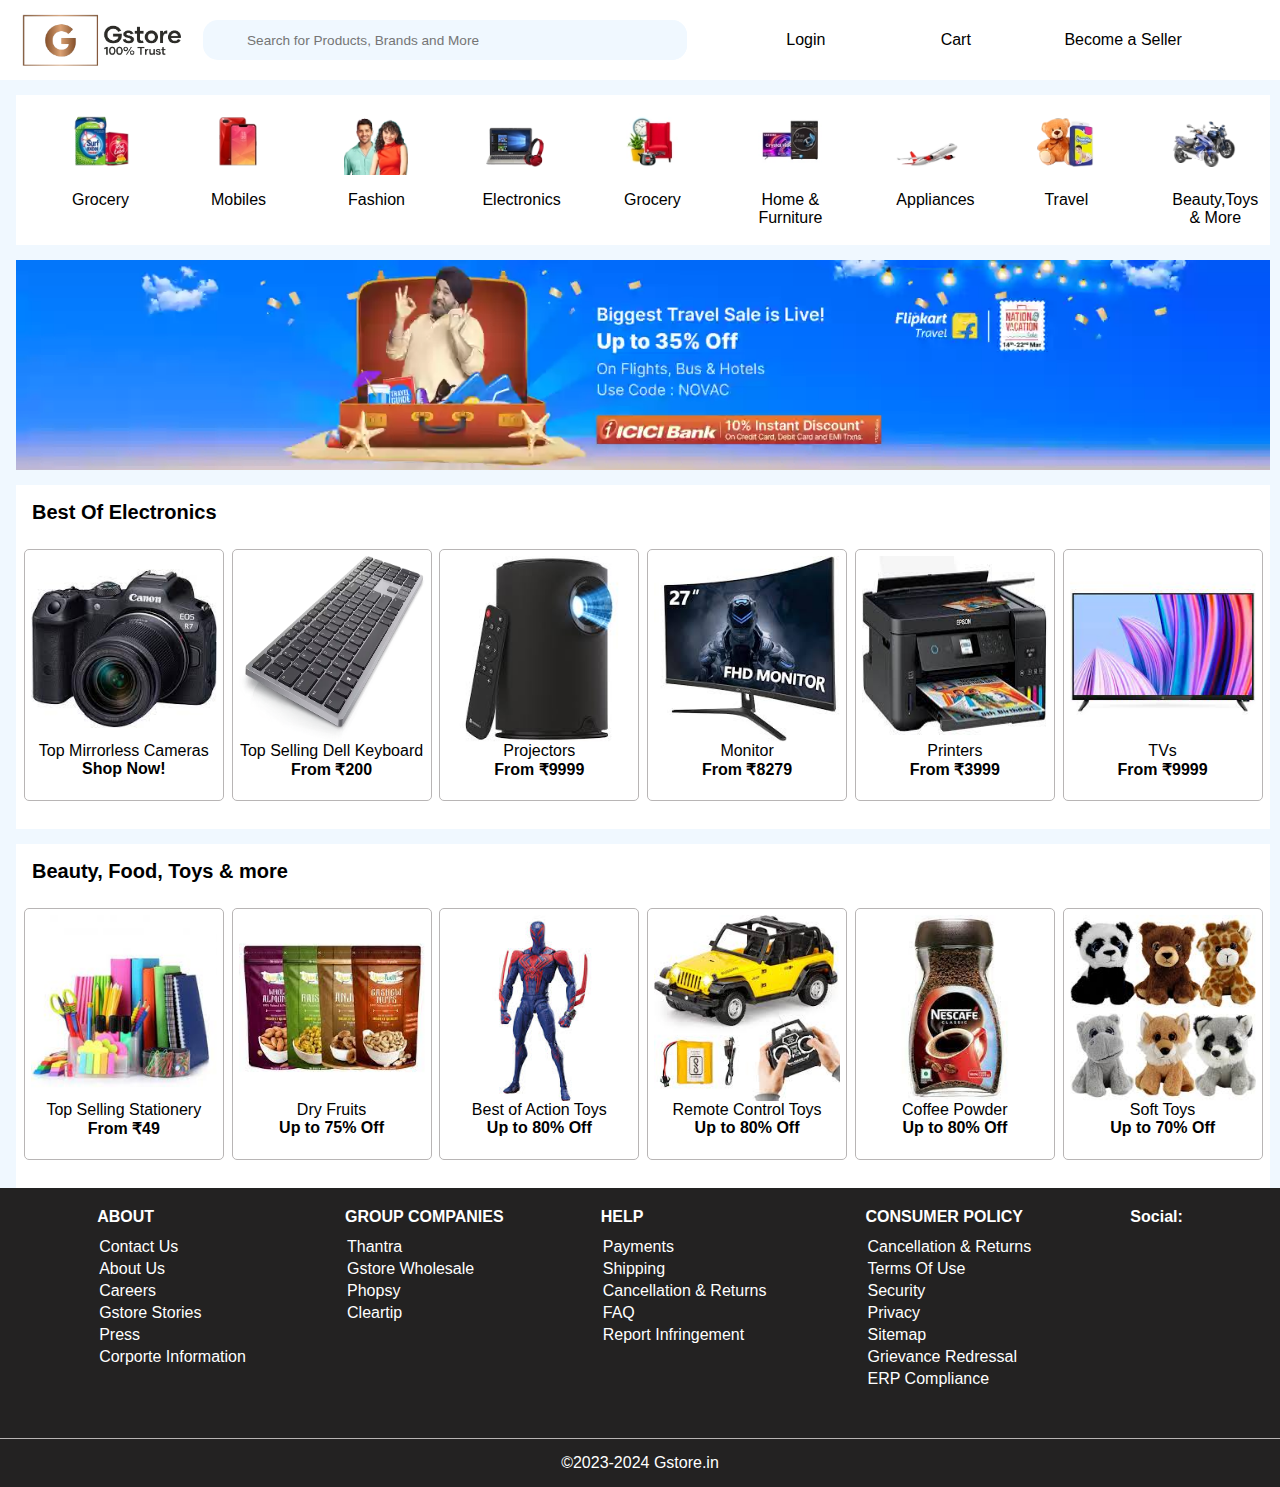
<file: index.html>
<!DOCTYPE html>
<html lang="en">

<head>
    <meta charset="UTF-8">
    <meta name="viewport" content="width=device-width, initial-scale=1.0">
    <title>Gstore</title>
    <link rel="stylesheet" href="style.css">
    <link rel="stylesheet" href="https://cdnjs.cloudflare.com/ajax/libs/font-awesome/6.5.1/css/all.min.css"
        integrity="sha512-DTOQO9RWCH3ppGqcWaEA1BIZOC6xxalwEsw9c2QQeAIftl+Vegovlnee1c9QX4TctnWMn13TZye+giMm8e2LwA=="
        crossorigin="anonymous" referrerpolicy="no-referrer" />
</head>

<body>
    <header>
        <div class="navbar">
            <div class="nav-logo">
                <div class="logo">
                </div>
            </div>
            <div class="search-bar">
                <div class="search-icon">
                    <i class="fa-solid fa-magnifying-glass"></i>
                </div>
                <input type="text" placeholder="Search for Products, Brands and More">
            </div>

            <div class="container">
                <div class="account">
                    <i class="fa-regular fa-user"></i>          
                    <a href="#"><span>Login</span></a>
                    <i class="fa-solid fa-chevron-down"></i>
                </div>

                <div class="cart">
                    <i class="fa-solid fa-cart-shopping"></i>
                    <span>Cart</span>
                </div>

                <div class="seller">
                    <i class="fa-solid fa-shop"></i>
                    <span>Become a Seller</span>
                </div>

                <div class="drop-down">
                    <a href=""><i class="fa-solid fa-ellipsis-vertical"></i></a>
                </div>
            </div>
        </div>
    </header>

    <div class="section2">
        <div class="box1">
            <div class="box-content">
                <div class="img1" style="background-image: url(images/section2-img/img1_sec2.jpg);"></div>
                <span>Grocery</span>
            </div>
        </div>
        <div class="box1">
            <div class="box-content">
                <div class="img1" style="background-image: url(images/section2-img/img2_sec2.jpg);"></div>
                <span>Mobiles</span>
            </div>
        </div>
        <div class="box1">
            <div class="box-content">
                <div class="img1" style="background-image: url(images/section2-img/img3_sec2.jpg);"></div>
                <span>Fashion</span>
            </div>
        </div>
        <div class="box1">
            <div class="box-content">
                <div class="img1" style="background-image: url(images/section2-img/img4_sec2.jpg);"></div>
                <span>Electronics</span>
            </div>
        </div>
        <div class="box1">
            <div class="box-content">
                <div class="img1" style="background-image: url(images/section2-img/img5_sec2.jpg);"></div>
                <span>Grocery</span>
            </div>
        </div>
        <div class="box1">
            <div class="box-content">
                <div class="img1" style="background-image: url(images/section2-img/img6_sec2.jpg);"></div>
                <span>Home &
                    Furniture
                </span>
            </div>
        </div>
        <div class="box1">
            <div class="box-content">
                <div class="img1" style="background-image: url(images/section2-img/img7_sec2.jpg);"></div>
                <span>Appliances</span>
            </div>
        </div>
        <div class="box1">
            <div class="box-content">
                <div class="img1" style="background-image: url(images/section2-img/img8_sec2.jpg);"></div>
                <span>Travel</span>
            </div>
        </div>
        <div class="box1">
            <div class="box-content">
                <div class="img1" style="background-image: url(images/section2-img/img9_sec2.jpg);"></div>
                <span>Beauty,Toys & More</span>
            </div>
        </div>
    </div>

    <div class="slider">

    </div>

    <div class="item-box1">
        <div class="content">
            Best Of Electronics
        </div>
    </div>

    <div class="section3">
        <div class="box2">
            <div class="box2-content">
                <div class="img2" style="background-image: url(images/section3-img/img1_sec3.png);"></div>
                <p>Top Mirrorless Cameras</p>
                <p class="cost">Shop Now!</p>
            </div>
        </div>
        <div class="box2">
            <div class="box2-content">
                <div class="img2" style="background-image: url(images/section3-img/img2_sec3.png);"></div>
                <p>Top Selling Dell Keyboard</p>
                <p class="cost">From ₹200</p>
            </div>
        </div>
        <div class="box2">
            <div class="box2-content">
                <div class="img2" style="background-image: url(images/section3-img/img3_sec3.png);"></div>
                <p>Projectors</p>
                <p class="cost">From ₹9999</p>
            </div>
        </div>
        <div class="box2">
            <div class="box2-content">
                <div class="img2" style="background-image: url(images/section3-img/img4_sec3.png);"></div>
                <p>Monitor</p>
                <p class="cost">From ₹8279</p>
            </div>
        </div>
        <div class="box2">
            <div class="box2-content">
                <div class="img2" style="background-image: url(images/section3-img/img5_sec3.png);"></div>
                <p>Printers</p>
                <p class="cost">From ₹3999</p>
            </div>
        </div>
        <div class="box2">
            <div class="box2-content">
                <div class="img2" style="background-image: url(images/section3-img/img6_sec3.png);"></div>
                <p>TVs</p>
                <p class="cost">From ₹9999</p>
            </div>
        </div>
    </div>

    <!-- Section 4 same as Section 3-->
    <div class="item-box1">
        <div class="content">
            Beauty, Food, Toys & more
        </div>
    </div>

    <div class="section3">
        <div class="box2">
            <div class="box2-content">
                <div class="img2" style="background-image: url(images/section3-img/img1_sec4.png);"></div>
                <p>Top Selling Stationery</p>
                <p class="cost">From ₹49</p>
            </div>
        </div>
        <div class="box2">
            <div class="box2-content">
                <div class="img2" style="background-image: url(images/section3-img/img2_sec4.png);"></div>
                <p>Dry Fruits</p>
                <p class="cost">Up to 75% Off</p>
            </div>
        </div>
        <div class="box2">
            <div class="box2-content">
                <div class="img2" style="background-image: url(images/section3-img/img3_sec4.png);"></div>
                <p>Best of Action Toys</p>
                <p class="cost">Up to 80% Off</p>
            </div>
        </div>
        <div class="box2">
            <div class="box2-content">
                <div class="img2" style="background-image: url(images/section3-img/img4_sec4.png);"></div>
                <p>Remote Control Toys</p>
                <p class="cost">Up to 80% Off</p>
            </div>
        </div>
        <div class="box2">
            <div class="box2-content">
                <div class="img2" style="background-image: url(images/section3-img/img5_sec4.png);"></div>
                <p>Coffee Powder</p>
                <p class="cost">Up to 80% Off</p>
            </div>
        </div>
        <div class="box2">
            <div class="box2-content">
                <div class="img2" style="background-image: url(images/section3-img/img6_sec4.png);"></div>
                <p>Soft Toys</p>
                <p class="cost">Up to 70% Off</p>
            </div>
        </div>
    </div>

    <footer>
        <div class="foot-panel">
            <ul>
                <p >ABOUT</p>
                <li>Contact Us</li>
                <li>About Us</li>
                <li>Careers</li>
                <li>Gstore Stories</li>
                <li>Press</li>
                <li>Corporte Information</li>
            </ul>
            <ul>
                <p >GROUP COMPANIES</p>
                <li>Thantra</li>
                <li>Gstore Wholesale</li>
                <li>Phopsy</li>
                <li>Cleartip</li>
            </ul>
            <ul>
                <p >HELP</p>
                <li>Payments</li>
                <li>Shipping</li>
                <li>Cancellation & Returns</li>
                <li>FAQ</li>
                <li>Report Infringement</li>
            </ul>
            <ul>
                <p >CONSUMER POLICY</p>
                <li>Cancellation & Returns</li>
                <li>Terms Of Use</li>
                <li>Security</li>
                <li>Privacy</li>
                <li>Sitemap</li>
                <li>Grievance Redressal</li>
                <li>ERP Compliance</li>
            </ul>
            <ul>
                <p>Social:</p>
                <i class="fa-brands fa-facebook"></i>
                <i class="fa-brands fa-instagram"></i>
                <i class="fa-brands fa-twitter"></i>
                <i class="fa-brands fa-youtube"></i>
            </ul>
        </div>
        <div class="foot-panel-bottom">
            ©2023-2024 Gstore.in
        </div>
    </footer>


</body>

</html>
</file>
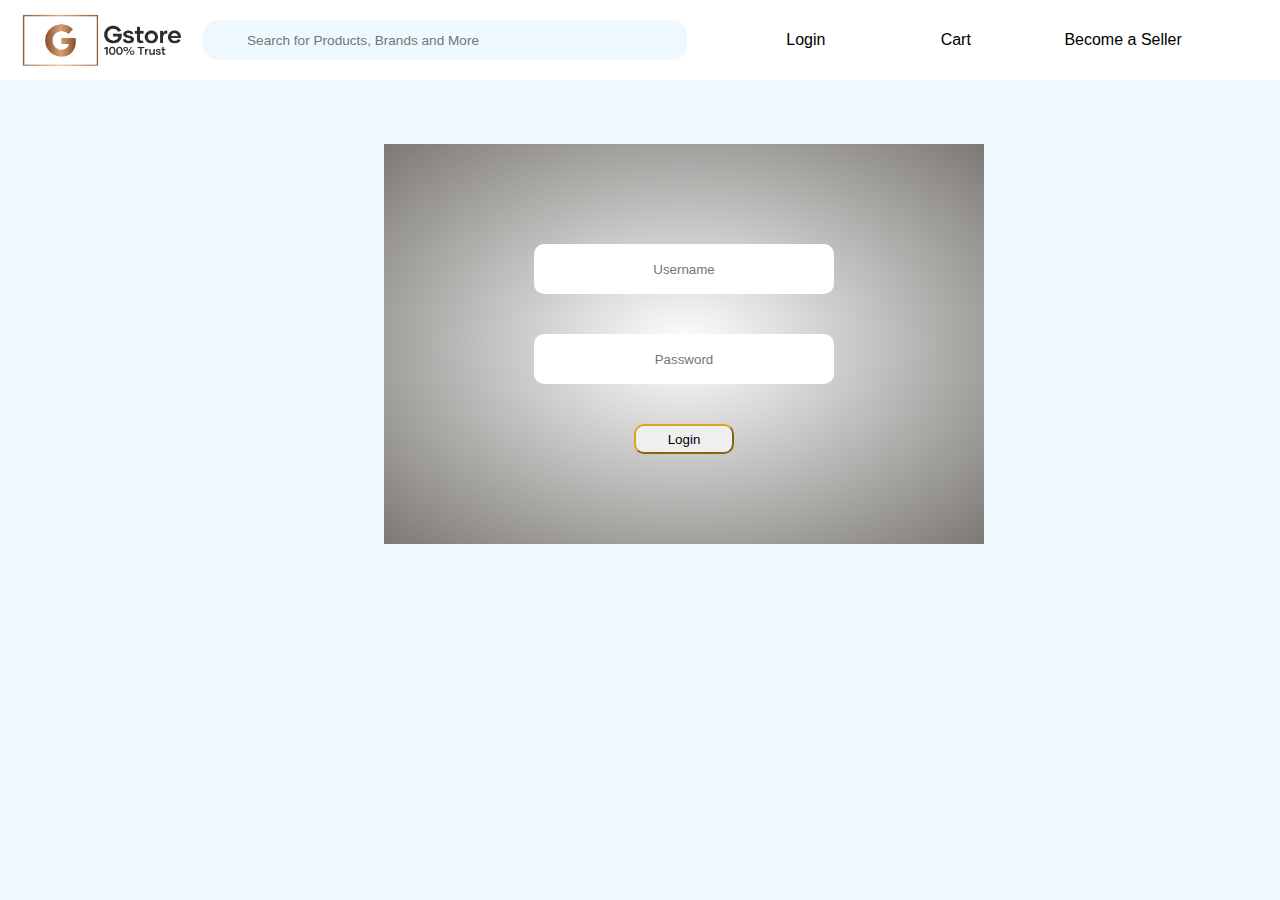
<file: login.html>
<!DOCTYPE html>
<html lang="en">
<head>
    <meta charset="UTF-8">
    <meta name="viewport" content="width=device-width, initial-scale=1.0">
    <title>Gstore Login</title>
    <link rel="stylesheet" href="style.css">
    <link rel="stylesheet" href="https://cdnjs.cloudflare.com/ajax/libs/font-awesome/6.5.1/css/all.min.css"
        integrity="sha512-DTOQO9RWCH3ppGqcWaEA1BIZOC6xxalwEsw9c2QQeAIftl+Vegovlnee1c9QX4TctnWMn13TZye+giMm8e2LwA=="
        crossorigin="anonymous" referrerpolicy="no-referrer" />
</head>
<body>
    <header>
        <div class="navbar">
            <div class="nav-logo">
                <div class="logo">
                </div>
            </div>
            <div class="search-bar">
                <div class="search-icon">
                    <i class="fa-solid fa-magnifying-glass"></i>
                </div>
                <input type="text" placeholder="Search for Products, Brands and More">
            </div>

            <div class="container">
                <div class="account">
                    <i class="fa-regular fa-user"></i>          
                    <a href="#"><span>Login</span></a>
                    <i class="fa-solid fa-chevron-down"></i>
                </div>

                <div class="cart">
                    <i class="fa-solid fa-cart-shopping"></i>
                    <span>Cart</span>
                </div>

                <div class="seller">
                    <i class="fa-solid fa-shop"></i>
                    <span>Become a Seller</span>
                </div>

                <div class="drop-down">
                    <a href=""><i class="fa-solid fa-ellipsis-vertical"></i></a>
                </div>
            </div>
        </div>
    </header>

    <div class="login">
        <input type="text" placeholder="Username">
        <input type="password" placeholder="Password">
        <a href="#"><button>Login</button></a>

        
    </div>
</body>
</html>
</file>
<file: style.css>
*{
    padding: 0;
    margin: 0;
    box-sizing: border-box;
}
body{
    font-family: 'Gill Sans', 'Gill Sans MT', Calibri, 'Trebuchet MS', sans-serif;
    background-color: aliceblue;
}
.navbar{
    background-color: #ffffff;
    height: 80px;
    width: 100%;
    display: flex;
    align-items: center;
    justify-content: space-evenly;
}
.nav-logo{
    width: 160px;
    
}
.logo{
    background-image: url("images/logo.png");
    background-size: cover;
    height: 52px;
    width: 100%;
    
}
.search-bar{
    display: flex;
    justify-content: center;
    align-items: center;
    background-color: aliceblue;
    border-radius: 15px;
}
.search-icon{
    display: flex;
    justify-content: center;
    align-items: center;
    font-size: 1rem;
    height: 40px;
    width: 44px;
  

}
.search-bar input{
    width: 440px;
    height: 40px;
    border: none;
    background-color: aliceblue;
    border: none;
    border-radius: 15px;
    font-size: .85rem;
}
.container{
    display: flex;
    justify-content: space-evenly;
    align-items: center;
    width: 550px;
    cursor: pointer;

}
.account{
    width: 130px;
    height: 42px;
    display: flex;
    justify-content: space-evenly;
    align-items: center;
    
}
.account a{
    text-decoration: none;
    color: black;

}


.cart{
    width: 105px;
    height:28px;
    display: flex;
    justify-content: center;
    align-items: center;
}

.seller{
    display: flex;
    justify-content: space-evenly;
    align-items: center;
    width: 153px;
    height: 24px;
}

.section2{
  display: flex;
  justify-content: space-evenly;
  background-color: #ffffff;
  margin-top: 15px;
  width: 98%;
  margin-left: 1rem;    
}

.box1{
    display: flex;
    width: 10%;
    height: 150px;
    padding: 16px;
    transition: transform 0.3s ease, box-shadow 0.3s ease;
}
.box1:hover{
    transform: translateY(-5px);
    box-shadow: 0 10px 8px rgba(0, 0, 0, 0.15);
}
.img1{
    height: 64px;
    width: 64px;
    background-size: cover;
    margin-bottom: 1rem;
    flex-shrink: 1;
    cursor: pointer;
    
}

.box-content {
    text-align: center;
    margin-left: 1.5rem;
    margin-right: 1.5rem;
    cursor: pointer;

}

.slider{
    height: 210px;
    margin-top: 15px;
    width: 98%;
    margin-left: 1rem; 
    background-image: url("images/slider/slider1.jpg");
    background-size: 100% 100%;
    animation: slider 10s infinite;
}
@keyframes slider {
    0%{
        background-image: url("images/slider/slider1.jpg");
    }
    25%{
        background-image: url("images/slider/slider2.jpg");
    }
    50%{
        background-image: url("images/slider/slider3.jpg");
    }
    75%{
        background-image: url("images/slider/slider4.jpg");
    }
    
}

.item-box1{
    height: 64px;
    margin-top: 15px;
    width: 98%;
    margin-left: 1rem;
    font-size: 20px;
    background-color: #ffffff;
}
.item-box1 .content{
    padding: 16px;
}

/* container 3, container 4*/

.section3{
    height: 280px;
    width: 98%;
    margin-left: 1rem;
    background-color: #ffffff;
    display: flex;
    justify-content: space-evenly;

}
.box2{
    box-sizing: border-box;

}

.box2-content{
    height: 252px;
    width: 200px;
    background-size: 100% 100%;
    border: .5px solid rgb(184, 181, 181);
    border-radius: 5px;
    padding: 6px;
    flex-shrink: 1;
    transition: transform 0.3s ease, box-shadow 0.3s ease;

}
.box2-content:hover{
    cursor: pointer;
    transform: translateY(-5px);
    box-shadow: 0 8px 8px rgba(0, 0, 0, 0.15);
}
.img2{
    height: 186px;
    background-size: 100% 100%;
    flex-shrink: 3!important;
}


.box2-content p{
    text-align: center;
}
.cost{
    font-weight: 700;
}
.content{
    font-weight: 700;
}

/* Footer*/

.foot-panel{
    height: 250px;
    background-color: rgb(35, 34, 34);
    color: #ffffff;
    display: flex;
    justify-content: space-evenly;
    font-size: 1rem;
}
.foot-panel ul{
    margin-top: 20px;
}
.foot-panel ul p{
    
    font-weight: 700;
    padding-bottom:10px ;
}
.foot-panel ul li{
    list-style-type: none;
    padding: 2px;
}
.foot-panel ul i{
    font-size: x-large;
    padding: 5px;
    transition: 0.5s;
}
.foot-panel ul i:hover{
    cursor: pointer;
    transform: translateY(-5px);
}
.foot-panel-bottom{
    background-color: rgb(35, 34, 34);
    color: #ffffff;
    text-align: center;
    padding: 15px 0;
    border-top: 1px solid rgb(184, 181, 181);
}

/* login page*/

.login{
    width: 600px;
    height: 400px;
    background:radial-gradient(#ffffff,rgb(124, 121, 117));
    margin-left: 30%;
    margin-top: 5%; 
    display: flex;
    flex-direction: column;
    justify-content: center;
    align-items: center;
    padding-top: 10px;


}
.login input{
    margin: 20px;
    width: 300px;
    height: 50px;
    border-radius: 10px;
    text-align: center;
    font-family: 'Gill Sans', 'Gill Sans MT', Calibri, 'Trebuchet MS', sans-serif;
    transition: transform 0.3s ease, box-shadow 0.3s ease;
    border: none;

}
.login input:hover{
    cursor: pointer;
    transform: translateZ(-5px);
    box-shadow: 0 4px 5px goldenrod;
}

.login button{
    width: 100px;
    height: 30px;
    margin: 20px;
    border-color: goldenrod;
    font-family: 'Gill Sans', 'Gill Sans MT', Calibri, 'Trebuchet MS', sans-serif;
    border-radius: 10px;

}

.login button:hover,button:active{
    background: radial-gradient(#fdf68c,#eda323);
    color: #333;
}
</file>
